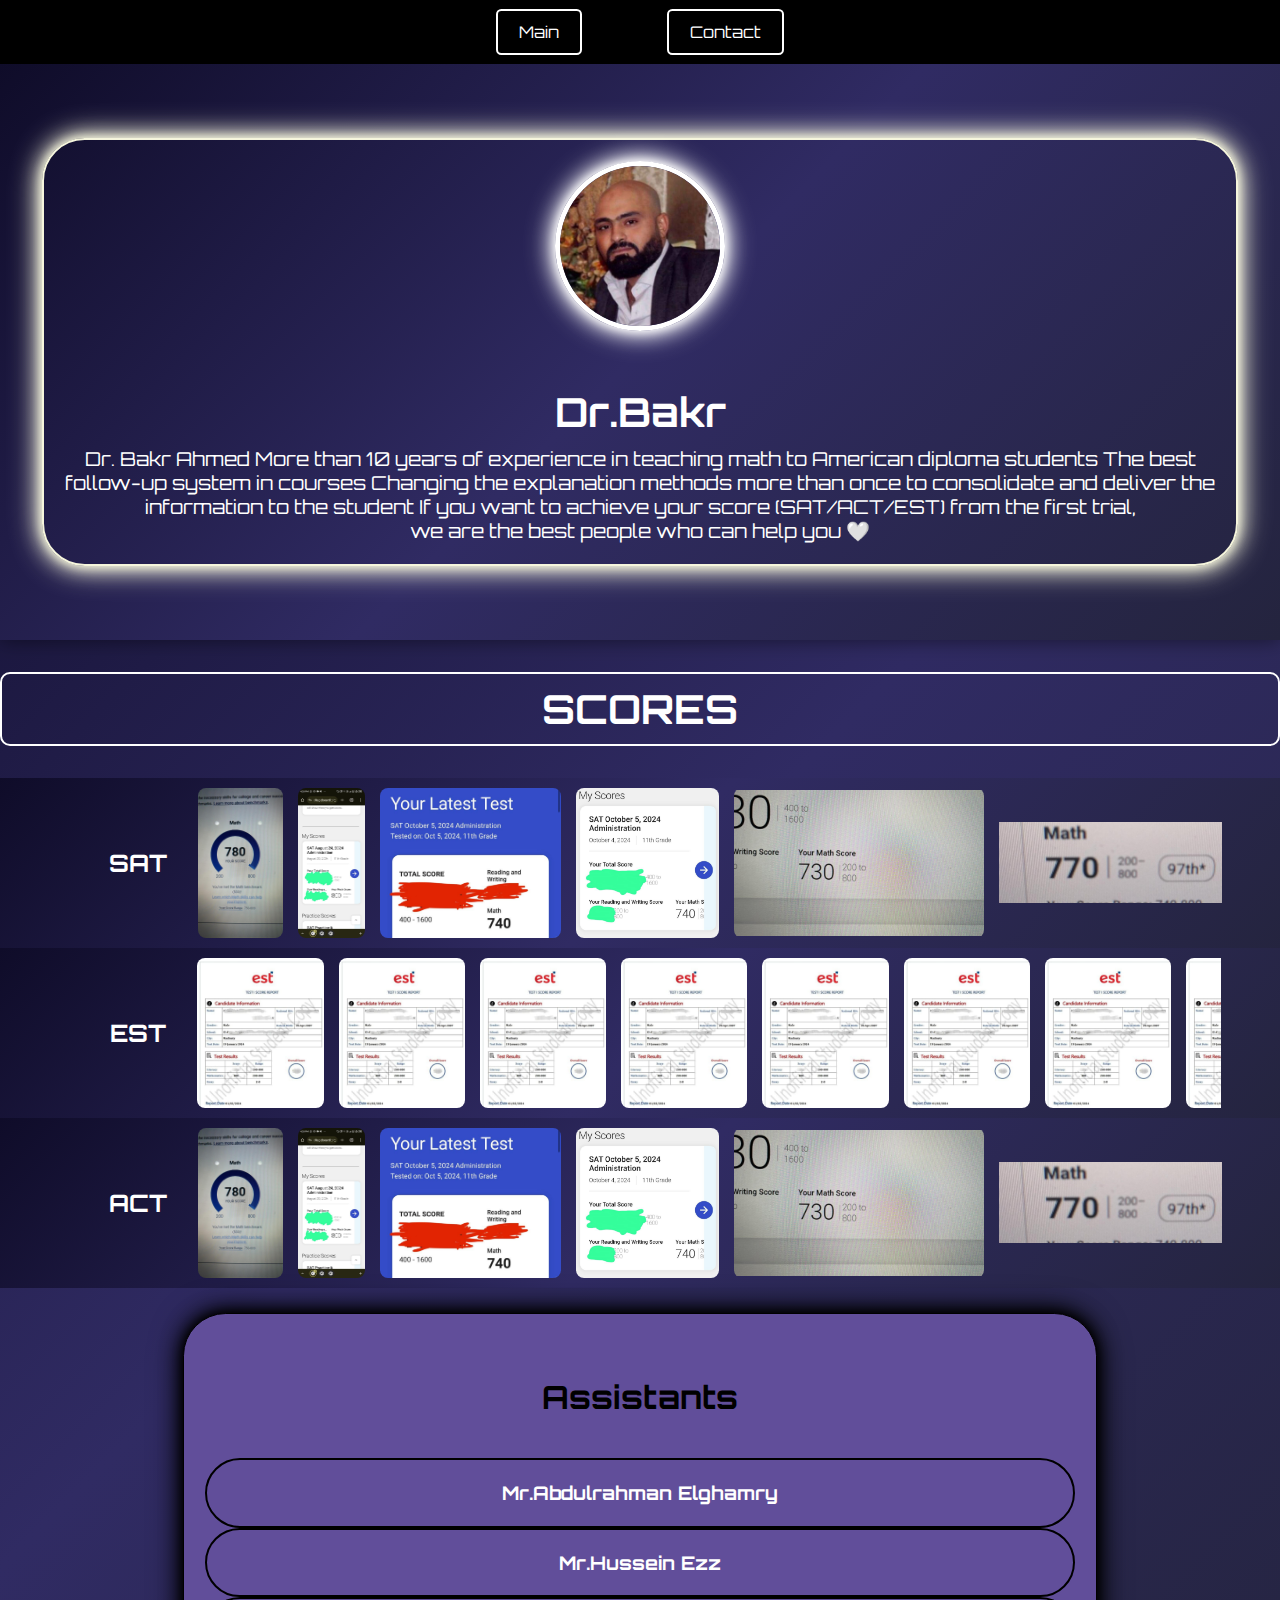
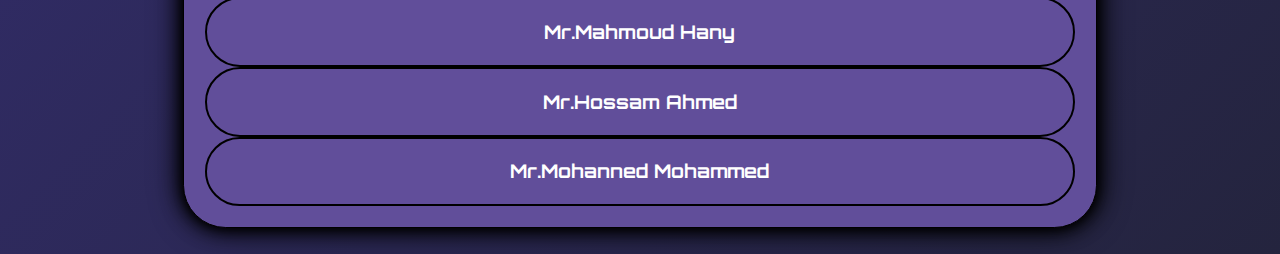
<file: index.html>
<!DOCTYPE html>
<html lang="en">
  <head>
    <meta charset="UTF-8" />
    <meta name="viewport" content="width=device-width, initial-scale=1.0" />
    <meta
      name="description"
      content="Dr. Bakr Ahmed - Expert Math Tutor for SAT, ACT, and EST with over 10 years of experience. Achieve your target score from the first trial with our proven teaching methods."
    />
    <meta
      name="keywords"
      content="SAT math, ACT math, EST preparation, math tutor, Dr Bakr Ahmed, test preparation, American diploma, mathematics"
    />
    <meta name="author" content="Dr. Bakr Ahmed" />
    <meta property="og:title" content="Dr. Bakr - Expert Math Tutor" />
    <meta
      property="og:description"
      content="Get expert math tutoring for SAT, ACT, and EST. Over 10 years of experience helping students achieve their target scores."
    />
    <meta property="og:image" content="img/profile.jpg" />
    <link rel="stylesheet" href="stylemain.css" />
    <link
      href="https://fonts.googleapis.com/css2?family=Orbitron:wght@400;700&display=swap"
      rel="stylesheet"
    />
    <title>Dr.Bakr</title>
  </head>
  <body>
    <nav>
      <div class="navmm">
        <a class="nav1" href="#">Main</a>
        <a class="nav2" href="contact.html">Contact</a>
      </div>
    </nav>

    <header>
      <div class="drinfo">
        <img src="img/profile.jpg" alt="dr.Bark profile pic" />

        <h2>Dr.Bakr</h2>

        <p>
          Dr. Bakr Ahmed More than 10 years of experience in teaching math to
          American diploma students The best follow-up system in courses
          Changing the explanation methods more than once to consolidate and
          deliver the information to the student If you want to achieve your
          score (SAT/ACT/EST) from the first trial,<br />
          we are the best people who can help you 🤍
        </p>
      </div>
    </header>
    <h1
      style="
        text-align: center;
        font-size: 2.5rem;
        margin: 2rem 0;
        color: white;
        border: 2px solid white;
        border-radius: 10px;
        padding: 10px;
      "
    >
      SCORES
    </h1>
    <section class="scores">
      <h1 class="scorestitle">SAT</h1>

      <div class="scoressatest">
        <img src="img/scores SAT/2.jpeg" alt="" />
        <img src="img/scores SAT/3.jpeg" alt="" />
        <img src="img/scores SAT/5.jpeg" alt="" />
        <img src="img/scores SAT/6.jpeg" alt="" />
        <img src="img/scores SAT/7.jpeg" alt="" />
        <img src="img/scores SAT/8.jpeg" alt="" />
        <img src="img/scores SAT/9.jpeg" alt="" />
        <img src="img/scores SAT/10.jpeg" alt="" />
        <img src="img/scores SAT/11.png" alt="" />
        <img src="img/scores SAT/12.png" alt="" />
        <img src="img/scores SAT/13.png" alt="" />
      </div>
    </section>
    <section class="scores">
      <h1 class="scorestitle">EST</h1>

      <div class="scoressatest">
        <img src="img/scores EST/1.jpeg" alt="" />
        <img src="img/scores EST/1.jpeg" alt="" />
        <img src="img/scores EST/1.jpeg" alt="" />
        <img src="img/scores EST/1.jpeg" alt="" />
        <img src="img/scores EST/1.jpeg" alt="" />
        <img src="img/scores EST/1.jpeg" alt="" />
        <img src="img/scores EST/1.jpeg" alt="" />
        <img src="img/scores EST/1.jpeg" alt="" />
        <img src="img/scores EST/1.jpeg" alt="" />
        <img src="img/scores EST/1.jpeg" alt="" />
        <img src="img/scores EST/1.jpeg" alt="" />
      </div>
    </section>
    <section class="scores">
      <h1 class="scorestitle">ACT</h1>

      <div class="scoressatest">
        <img src="img/scores SAT/2.jpeg" alt="" />
        <img src="img/scores SAT/3.jpeg" alt="" />
        <img src="img/scores SAT/5.jpeg" alt="" />
        <img src="img/scores SAT/6.jpeg" alt="" />
        <img src="img/scores SAT/7.jpeg" alt="" />
        <img src="img/scores SAT/8.jpeg" alt="" />
        <img src="img/scores SAT/9.jpeg" alt="" />
        <img src="img/scores SAT/10.jpeg" alt="" />
        <img src="img/scores SAT/11.png" alt="" />
        <img src="img/scores SAT/12.png" alt="" />
        <img src="img/scores SAT/13.png" alt="" />
      </div>
    </section>

    <div class="team">
      <h1 class="assistants-title">Assistants</h1>
      <section class="assistants">
        <div>
          <h3>Mr.Abdulrahman Elghamry</h3>
        </div>

        <div>
          <h3>Mr.Hussein Ezz</h3>
        </div>

        <div>
          <h3>Mr.Mahmoud Hany</h3>
        </div>

        <div>
          <h3>Mr.Hossam Ahmed</h3>
        </div>

        <div>
          <h3>Mr.Mohanned Mohammed</h3>
        </div>
      </section>
    </div>
  </body>
</html>
</file>
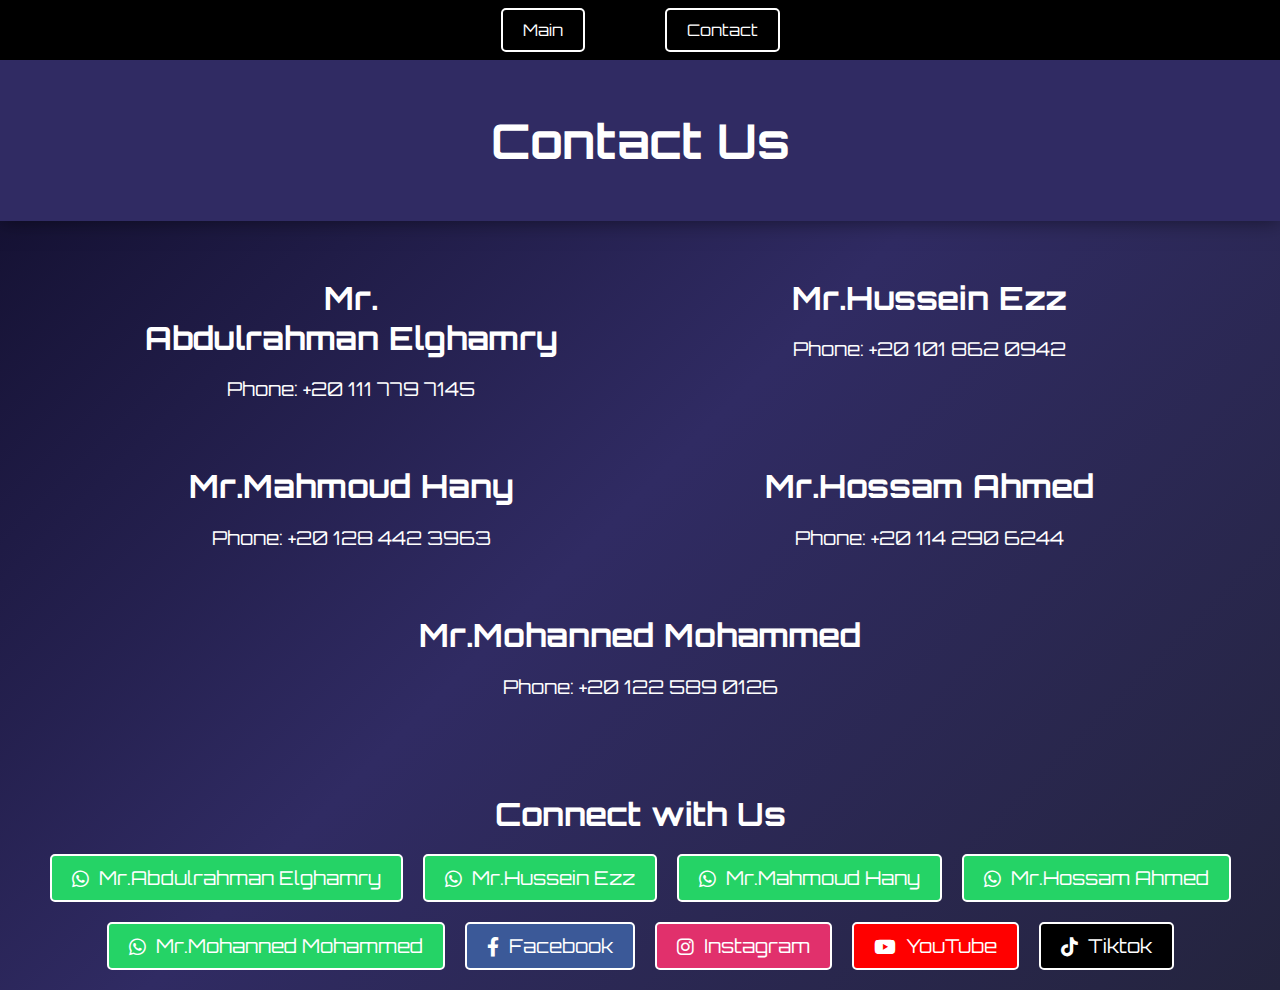
<file: contact.html>
<!DOCTYPE html>
<html lang="en">
  <head>
    <meta charset="UTF-8" />
    <meta name="viewport" content="width=device-width, initial-scale=1.0" />
    <link rel="stylesheet" href="stylecontact.css" />
    <link
      href="https://fonts.googleapis.com/css2?family=Orbitron:wght@400;700&display=swap"
      rel="stylesheet"
    />

    <link
      rel="stylesheet"
      href="https://cdnjs.cloudflare.com/ajax/libs/font-awesome/6.0.0-beta3/css/all.min.css"
    />

    <meta
      name="description"
      content="Contact Dr. Bakr's team of expert math tutors. Connect with us through WhatsApp, social media, or direct phone calls for SAT, ACT, and EST preparation."
    />
    <meta
      name="keywords"
      content="math tutor contact, SAT preparation contact, ACT tutoring, EST math help, Dr Bakr contact"
    />
    <meta name="author" content="Dr. Bakr Ahmed" />
    <meta property="og:title" content="Contact Dr. Bakr's Math Tutoring Team" />
    <meta
      property="og:description"
      content="Get in touch with our expert math tutoring team for SAT, ACT, and EST preparation."
    />

    <title>Contact</title>
  </head>
  <body>
    <nav>
      <div class="navmm">
        <a class="nav1" href="index.html">Main</a>
        <a class="nav2" href="#">Contact</a>
      </div>
    </nav>

    <header>
      <h1>Contact Us</h1>
    </header>

    <section class="contact-info">
      <div class="info">
        <h2>Mr.<br />Abdulrahman Elghamry</h2>
        <p>Phone: +20 111 779 7145</p>
      </div>
      <div class="info">
        <h2>Mr.Hussein Ezz</h2>
        <p>Phone: +20 101 862 0942</p>
      </div>
      <div class="info">
        <h2>Mr.Mahmoud Hany</h2>
        <p>Phone: +20 128 442 3963</p>
      </div>
      <div class="info">
        <h2>Mr.Hossam Ahmed</h2>
        <p>Phone: +20 114 290 6244</p>
      </div>
      <div class="info">
        <h2>Mr.Mohanned Mohammed</h2>
        <p>Phone: +20 122 589 0126</p>
      </div>
    </section>

    <section class="social-media">
      <h2>Connect with Us</h2>
      <div class="social-links">
        <a href="https://wa.me/+201117797145" class="whatsapp" target="_blank"
          ><i class="fab fa-whatsapp"></i> Mr.Abdulrahman Elghamry</a
        >
        <a href="https://wa.me/+201018620942" class="whatsapp" target="_blank"
          ><i class="fab fa-whatsapp"></i> Mr.Hussein Ezz</a
        >
        <a href="https://wa.me/+201284423963" class="whatsapp" target="_blank"
          ><i class="fab fa-whatsapp"></i> Mr.Mahmoud Hany</a
        >
        <a href="https://wa.me/+201142906244" class="whatsapp" target="_blank"
          ><i class="fab fa-whatsapp"></i> Mr.Hossam Ahmed</a
        >
        <a href="https://wa.me/+201225890126" class="whatsapp" target="_blank"
          ><i class="fab fa-whatsapp"></i> Mr.Mohanned Mohammed</a
        >

        <a
          href="https://www.facebook.com/profile.php?id=100087876576068"
          class="facebook"
          target="_blank"
          ><i class="fab fa-facebook-f"></i> Facebook</a
        >

        <a
          href="https://www.instagram.com/_dr_bakr_?utm_source=ig_web_button_share_sheet&igsh=ZDNlZDc0MzIxNw=="
          class="instagram"
          target="_blank"
          ><i class="fab fa-instagram"></i> Instagram</a
        >

        <a
          href="https://www.youtube.com/@DrBakrAhmed/featured"
          class="youtube"
          target="_blank"
          ><i class="fab fa-youtube"></i> YouTube</a
        >

        <a
          href="https://www.tiktok.com/@mathamerican?is_from_webapp=1&sender_device=pc"
          class="tiktok"
          target="_blank"
          ><i class="fab fa-tiktok"></i> Tiktok</a
        >
      </div>
    </section>
  </body>
</html>
</file>
<file: stylemain.css>
* {
  margin: 0px;
}

body {
  font-family: "Orbitron", sans-serif;
  background: linear-gradient(135deg, #0f0c29, #302b63, #24243e);
  overflow-x: hidden;
}

nav {
  position: relative;
  height: 4em;
  width: 100%;
  background-color: black;
  text-align: center;
  display: flex;
  justify-content: center;
  align-items: center;
}

.navmm {
  display: flex;
  gap: 5.3em;
}

.nav1,
.nav2 {
  color: white;
  text-decoration: none;
  padding: 0.67em 1.33em;
  border: 0.13em solid white;
  border-radius: 0.33em;
  font-family: "Orbitron", sans-serif;
  transition: all 0.3s ease;
}

.nav1:hover,
.nav2:hover {
  background-color: white;
  color: black;
  box-shadow: 0 0 0.67em white, 0 0 1.3em white, 0 0 2em white;
}

header {
  background: linear-gradient(135deg, #0f0c29, #302b63, #24243e);
  color: white;
  text-align: center;
  padding: 3.33em 1.3em;
  font-family: "Orbitron", sans-serif;
  box-shadow: 0 0 20px rgba(0, 0, 0, 0.5);
}

header .drinfo img {
  width: 10em;
  height: 10em;
  border-radius: 50%;
  border: 0.33em solid white;
  box-shadow: 0 0 10px white, 0 0 1.3em white, 0 0 30px white;
}

header h2 {
  margin-top: 1.3em;
  font-size: 2.5em;
}

header p {
  margin-top: 10px;
  font-size: 1.2em;
}

.scores {
  display: flex;
  align-items: center;
  justify-content: center;
  width: 100%;
  height: 30%;
  background: linear-gradient(135deg, #0f0c29, #302b63, #24243e);
  padding: 10px;
}

.scoressatest {
  display: flex;
  overflow-x: auto;
  scroll-behavior: smooth;
  width: 80%;
  white-space: nowrap; /* Ensure images stay in a single line */
}

.scoressatest img {
  width: 250px;
  height: 150px;
  margin-right: 15px;
  border-radius: 8px;
  object-fit: contain;
  transition: transform 0.3s ease;
}

@media screen and (max-width: 768px) {
  .scoressatest img {
    width: 200px;
    height: 120px;
    margin-right: 12px;
  }
}

@media screen and (max-width: 480px) {
  .scoressatest img {
    width: 160px;
    height: 100px;
    margin-right: 8px;
  }
}

.scorestitle {
  text-align: center;
  font-size: 1.5em;
  margin: 1.3em;
  font-family: "Orbitron", sans-serif;
  color: white;
}

.drinfo {
  border: 2px solid beige;
  border-radius: 2.67em;
  padding: 1.3em;
  margin: 1.3em;
  box-shadow: 0 0 10px beige, 0 0 1.3em beige, 0 0 2em beige;
}

.team {
  border: 1px solid black;
  border-radius: 2.67em;
  width: 68%;
  height: 30%;
  margin: 2% auto;
  text-align: center;
  padding: 1.3em;
  box-shadow: 0 0 10px black, 0 0 1.3em black, 0 0 2em black;
  background-color: #614e9a;
  color: white;
}

.assistants-title {
  text-align: center;
  font-size: 2em;
  margin: 1.3em;
  font-family: "Orbitron", sans-serif;
  color: black;
}

.assistants {
  justify-content: center;
  gap: 1.3em;
  margin-top: 1.3em;
}

.assistants div {
  border: 2px solid black;
  border-radius: 2.67em;
  padding: 1.3em;
}

/* Mobile Responsive Updates */
@media screen and (max-width: 768px) {
  .navmm {
    gap: 2em;
  }

  header .drinfo img {
    width: 8em;
    height: 8em;
  }

  header h2 {
    font-size: 2em;
  }

  header p {
    font-size: 1em;
  }

  .team {
    width: 90%;
    margin: 1em auto;
  }

  .assistants div {
    padding: 0.8em;
    margin-bottom: 1em;
  }

  .drinfo {
    margin: 0.8em;
    padding: 0.8em;
  }
}

@media screen and (max-width: 480px) {
  .navmm {
    gap: 1em;
  }

  .nav1,
  .nav2 {
    padding: 0.5em 1em;
    font-size: 0.9em;
  }

  header .drinfo img {
    width: 6em;
    height: 6em;
  }

  header h2 {
    font-size: 1.8em;
  }

  .scorestitle {
    font-size: 1.2em;
  }

  .team {
    width: 95%;
    padding: 0.8em;
  }

  .assistants-title {
    font-size: 1.5em;
  }
}
</file>
<file: stylecontact.css>
body {
  font-family: "Orbitron", sans-serif;
  background: linear-gradient(135deg, #0f0c29, #302b63, #24243e);
  color: white;
  margin: 0;
  padding: 0;
  animation: fadeIn 2s ease-in-out;
}

@keyframes fadeIn {
  from {
    opacity: 0;
  }
  to {
    opacity: 1;
  }
}

nav {
  position: relative;
  height: 60px;
  width: 100%;
  background-color: black;
  text-align: center;
  display: flex;
  justify-content: center;
  align-items: center;
  animation: slideInDown 1s ease-in-out;
}

@keyframes slideInDown {
  from {
    transform: translateY(-100%);
  }
  to {
    transform: translateY(0);
  }
}

.navmm {
  display: flex;
  gap: 80px;
}

.nav1,
.nav2 {
  color: white;
  text-decoration: none;
  padding: 10px 20px;
  border: 2px solid white;
  border-radius: 5px;
  font-family: "Orbitron", sans-serif;
  transition: all 0.3s ease;
}

.nav1:hover,
.nav2:hover {
  background-color: white;
  color: black;
  box-shadow: 0 0 10px white, 0 0 20px white, 0 0 30px white;
}

header {
  text-align: center;
  padding: 50px 20px;
  background-color: #302b63;
  box-shadow: 0 0 20px rgba(0, 0, 0, 0.5);
  animation: fadeIn 2s ease-in-out;
}

header h1 {
  margin: 0;
  font-size: 3em;
  animation: zoomIn 1s ease-in-out;
}

@keyframes zoomIn {
  from {
    transform: scale(0.5);
  }
  to {
    transform: scale(1);
  }
}

.contact-info {
  display: flex;
  justify-content: center;
  padding: 20px;
  flex-wrap: wrap;
  animation: fadeIn 2s ease-in-out;
  text-align: center;
}

.contact-info .info {
  width: 45%;
  margin: 10px;
  animation: slideInLeft 1s ease-in-out;
}

@keyframes slideInLeft {
  from {
    transform: translateX(-100%);
  }
  to {
    transform: translateX(0);
  }
}

.contact-info h2 {
  font-size: 2em;
  margin-bottom: 10px;
}

.contact-info p {
  font-size: 1.2em;
}

.social-media {
  text-align: center;
  padding: 20px;
  animation: fadeIn 2s ease-in-out;
}

.social-media h2 {
  font-size: 2em;
  margin-bottom: 20px;
  animation: zoomIn 1s ease-in-out;
}

.social-links {
  display: flex;
  justify-content: center;
  flex-wrap: wrap;
  gap: 20px;
  animation: fadeIn 2s ease-in-out;
}

.social-links a {
  color: white;
  text-decoration: none;
  padding: 10px 20px;
  border: 2px solid white;
  border-radius: 5px;
  transition: all 0.3s ease;
  font-size: 1.2em;
  display: flex;
  align-items: center;
  gap: 10px;
  animation: slideInUp 1s ease-in-out;
}

@keyframes slideInUp {
  from {
    transform: translateY(100%);
  }
  to {
    transform: translateY(0);
  }
}

.social-links a:hover {
  background-color: white;
  color: black;
}

.whatsapp {
  background-color: #25d366;
}

.facebook {
  background-color: #3b5998;
}

.instagram {
  background-color: #e1306c;
}

.youtube {
  background-color: #ff0000;
}

.tiktok {
  background-color: #000000;
}

/* Mobile Responsive Updates */
@media screen and (max-width: 768px) {
  .navmm {
    gap: 2em;
  }

  header h1 {
    font-size: 2.5em;
  }

  .contact-info .info {
    width: 100%;
    margin: 0.5em 0;
  }

  .contact-info h2 {
    font-size: 1.5em;
  }

  .social-links {
    gap: 10px;
  }

  .social-links a {
    width: 100%;
    justify-content: center;
    font-size: 1em;
    padding: 8px 15px;
  }
}

@media screen and (max-width: 480px) {
  .navmm {
    gap: 1em;
  }

  .nav1,
  .nav2 {
    padding: 8px 15px;
    font-size: 0.9em;
  }

  header h1 {
    font-size: 2em;
  }

  .contact-info h2 {
    font-size: 1.2em;
  }

  .contact-info p {
    font-size: 1em;
  }

  .social-media h2 {
    font-size: 1.5em;
  }
}
</file>
